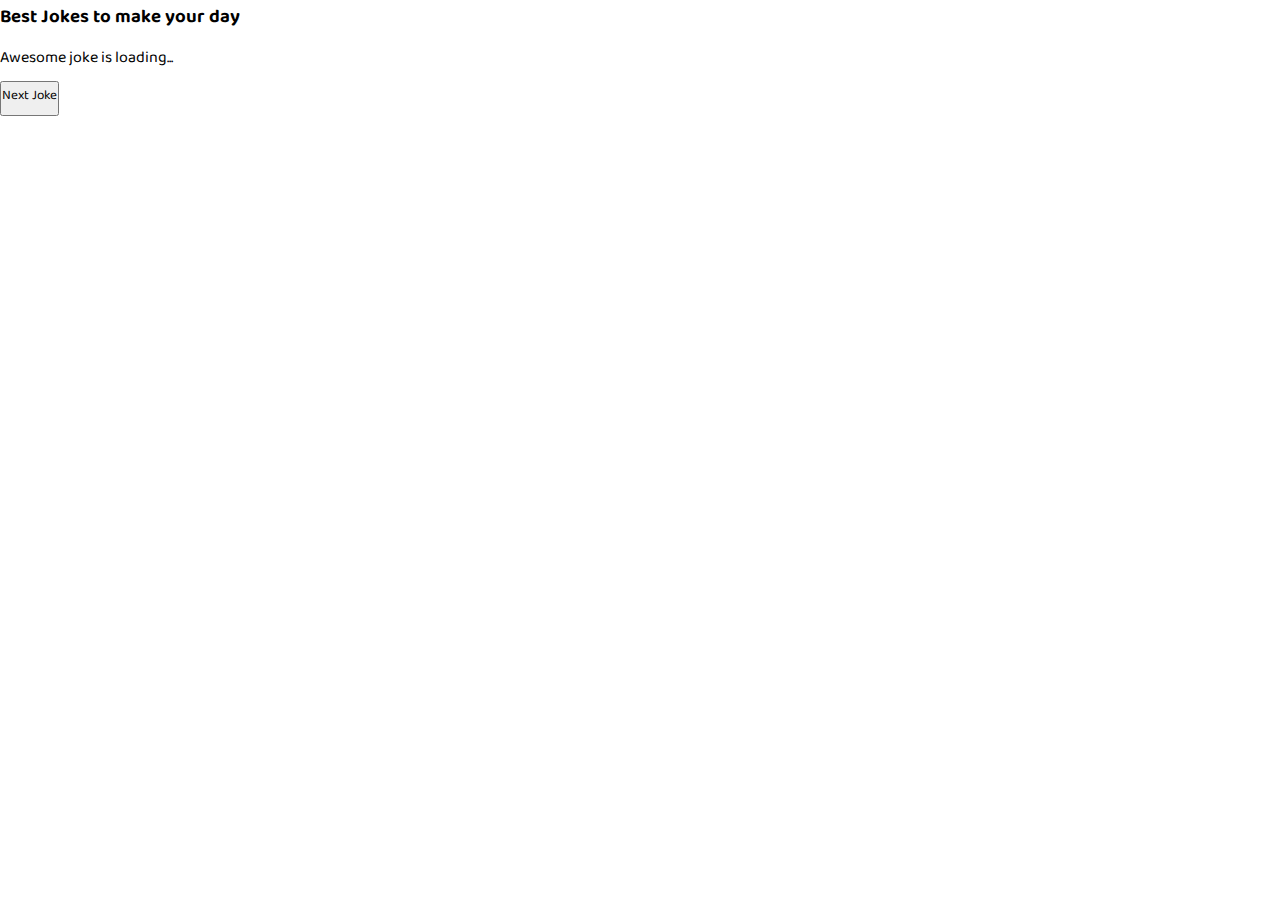
<file: javascript/js project/Dad jokes/index.html>
<!DOCTYPE html>
<html lang="en">
<head>
    <meta charset="UTF-8">
    <meta http-equiv="X-UA-Compatible" content="IE=edge">
    <meta name="viewport" content="width=device-width, initial-scale=1.0">
    <link rel="stylesheet" href="style.css">
    <link rel="preconnect" href="https://fonts.gstatic.com">
    <link href="https://fonts.googleapis.com/css2?family=Baloo+Tammudu+2&display=swap" rel="stylesheet">
    <title>Dad Jokes</title>
</head>
<body>
    <div class="container">
        <h3>Best Jokes to make your day</h3>
        <div id="joke" class="joke">
            Awesome joke is loading...
        </div>
        <button id="jokeBtn" class="btn">Next Joke</button>
    </div>
    <script src="script.js"></script>
</body>
</html>
</file>
<file: javascript/js project/Dad jokes/style.css>
* {
  margin: 0;
  padding: 0;
  box-sizing: border-box;
  font-family: "Baloo Tammudu 2", cursive;
}
</file>
